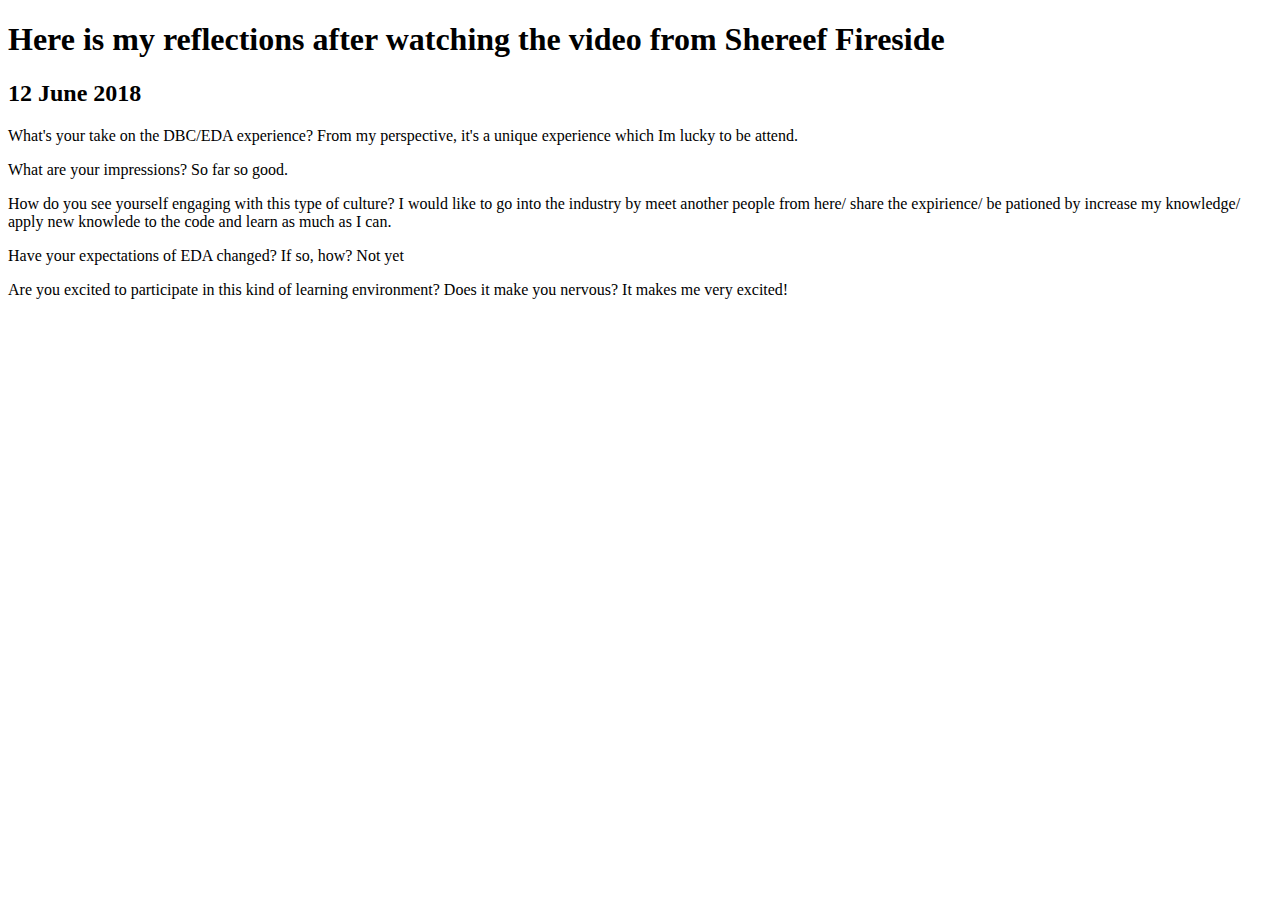
<file: blog/c1-reflection-blog.html>
<!DOCTYPE html>
<html>
  <head>
      <link href="../Style/main.css" rel="stylesheet" type="text/css">

    <title>My reflections to the video (Shereef's Fireside Chat) </title>
    <meta charset="UTF-8">
    <link href="../Style/main.css" rel="stylesheet" type="text/css">
  </head>
  
  <body>
    <h1>Here is my reflections after watching the video from Shereef Fireside</h1>
    
    <h2>12 June 2018</h2>
    
    <p>
      What's your take on the DBC/EDA experience? From my perspective, it's a unique experience which Im lucky to be attend.
    </p>
    <p>
      What are your impressions? So far so good.
    </p>
    <p>
      How do you see yourself engaging with this type of culture? I would like to go into the industry by meet another people from here/ share the expirience/ be pationed by increase my knowledge/ apply new knowlede to the code and learn as much as I can.
    </p>
    
    <p> 
      Have your expectations of EDA changed? If so, how? Not yet </p>
    <p>

      <p>
          Are you excited to participate in this kind of learning environment? Does it make you nervous? It makes me very excited!
      </p>
    </p>
    <!-- this is a comment. -->
  
  </body>
</html>
</file>
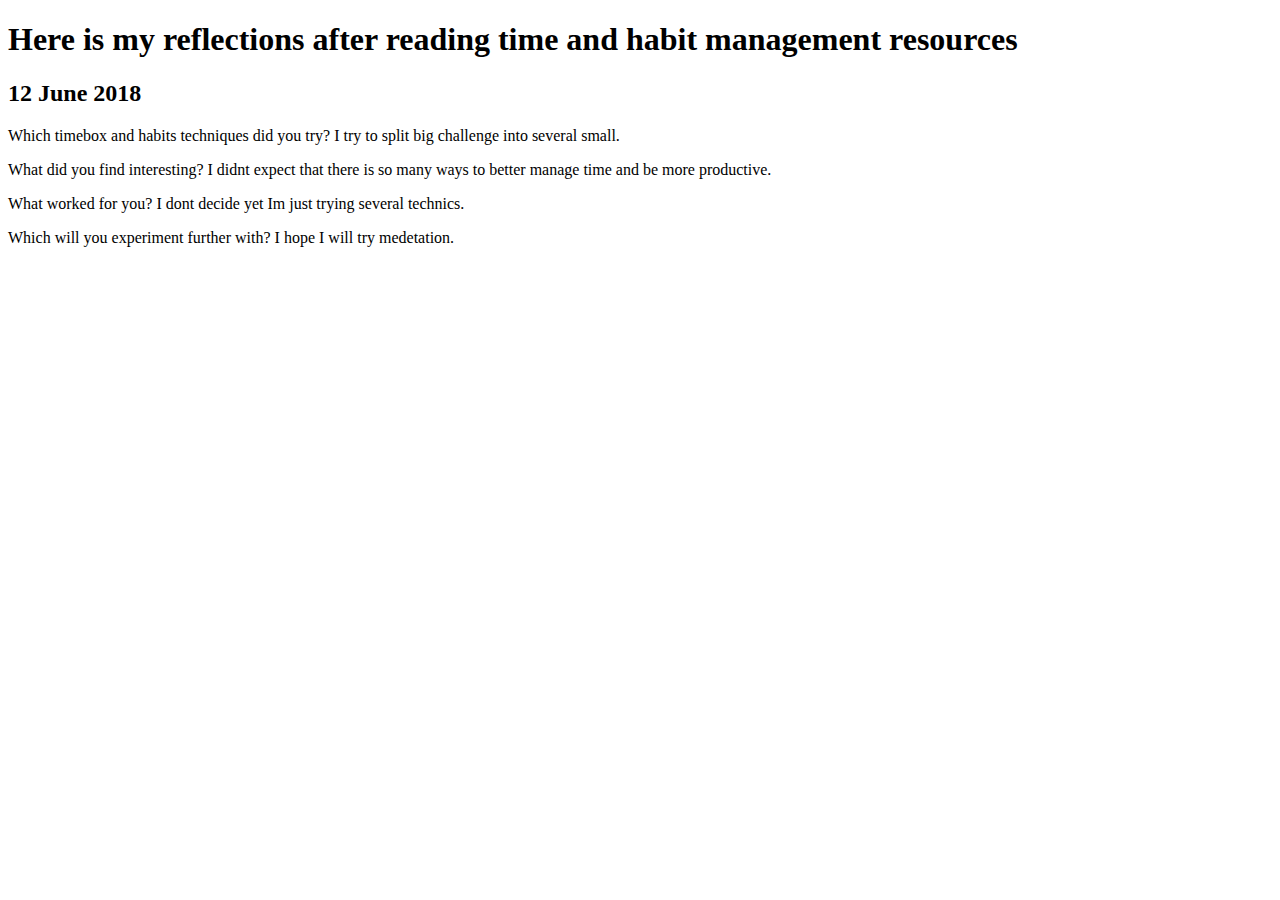
<file: blog/c1-time-and-habits-blog.html>
<!DOCTYPE html>
<html>
  <head>

    <title>My reflections to the time and habit management resources </title>
    <meta charset="UTF-8">
    <link href="../Style/main.css" rel="stylesheet" type="text/css">
  </head>
  
  <body>
    <h1>Here is my reflections after reading time and habit management resources</h1>
    
    <h2>12 June 2018</h2>
    
    <p>
    Which timebox and habits techniques did you try? I try to split big challenge into several small.
    </p>
    <p>
    What did you find interesting? I didnt expect that there is so many ways to better manage time and be more productive. 
    </p>
    <p>
     What worked for you? I dont decide yet Im just trying several technics.  
    </p>
    
    <p> 
    Which will you experiment further with? I hope I will try medetation.</p>
    </p>

    <!-- this is a comment. -->
  
  </body>
</html>
</file>
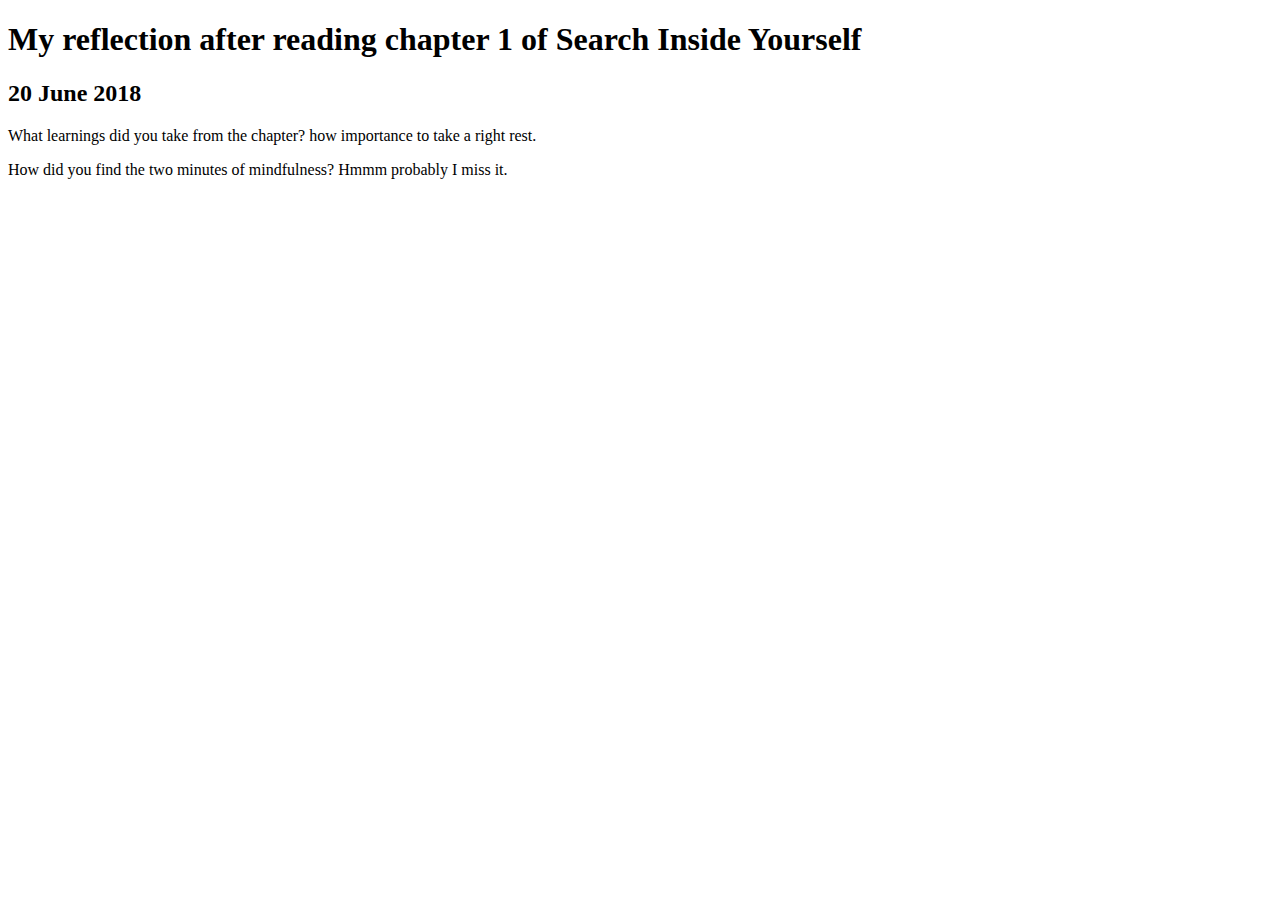
<file: blog/c2-emotional-intelligence.html>
<!DOCTYPE html>
<html lang="en">
<head>
    <meta charset="UTF-8">
    <meta name="viewport" content="width=device-width, initial-scale=1.0">
    <meta http-equiv="X-UA-Compatible" content="ie=edge">
    <title>Document</title>
</head>
<body>
        <h1>My reflection after reading chapter 1 of Search Inside Yourself</h1>
    
    <h2>20 June 2018</h2>

 <p>
What learnings did you take from the chapter? how importance to take a right rest.
 </p>
<p>
How did you find the two minutes of mindfulness? Hmmm probably I miss it.
</p>


</body>
</html>
</file>
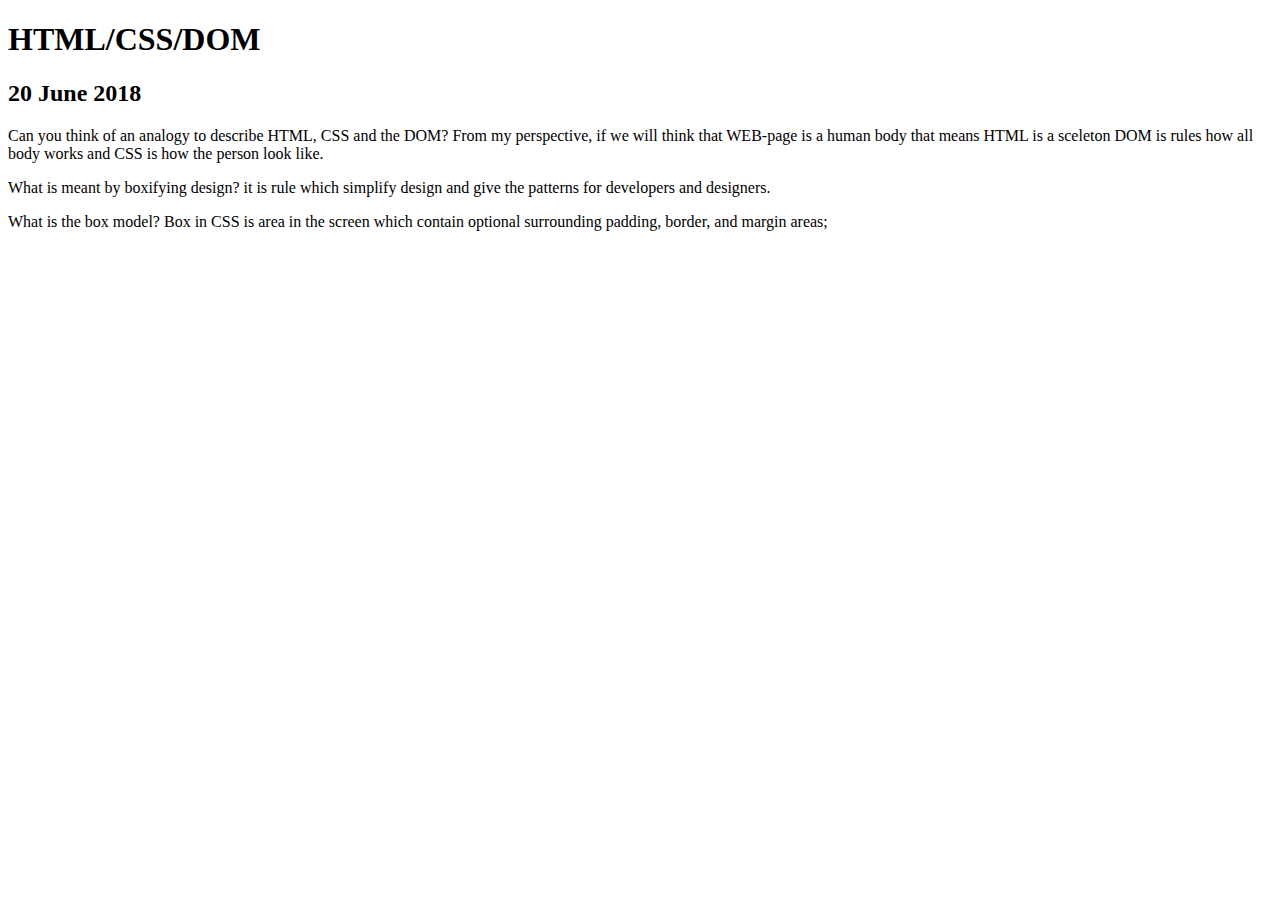
<file: blog/t2-html-css-dom-p1.html>
<!DOCTYPE html>
<html lang="en">
<head>
    <meta charset="UTF-8">
    <meta name="viewport" content="width=device-width, initial-scale=1.0">
    <meta http-equiv="X-UA-Compatible" content="ie=edge">
    <title>Document</title>
</head>
<body>
        <h1>HTML/CSS/DOM</h1>
    
    <h2>20 June 2018</h2>

 <p>
Can you think of an analogy to describe HTML, CSS and the DOM? From my perspective, if we will think that WEB-page is a human body that means HTML is a sceleton
DOM is rules how all body works and CSS is how the person look like. 
 </p>
<p>
What is meant by boxifying design? it is rule which simplify design and give the patterns for developers and designers.
</p>
 <p>
 What is the box model? Box in CSS is area in the screen which contain optional surrounding padding, border, and margin areas;
</p>

</body>
</html>
</file>
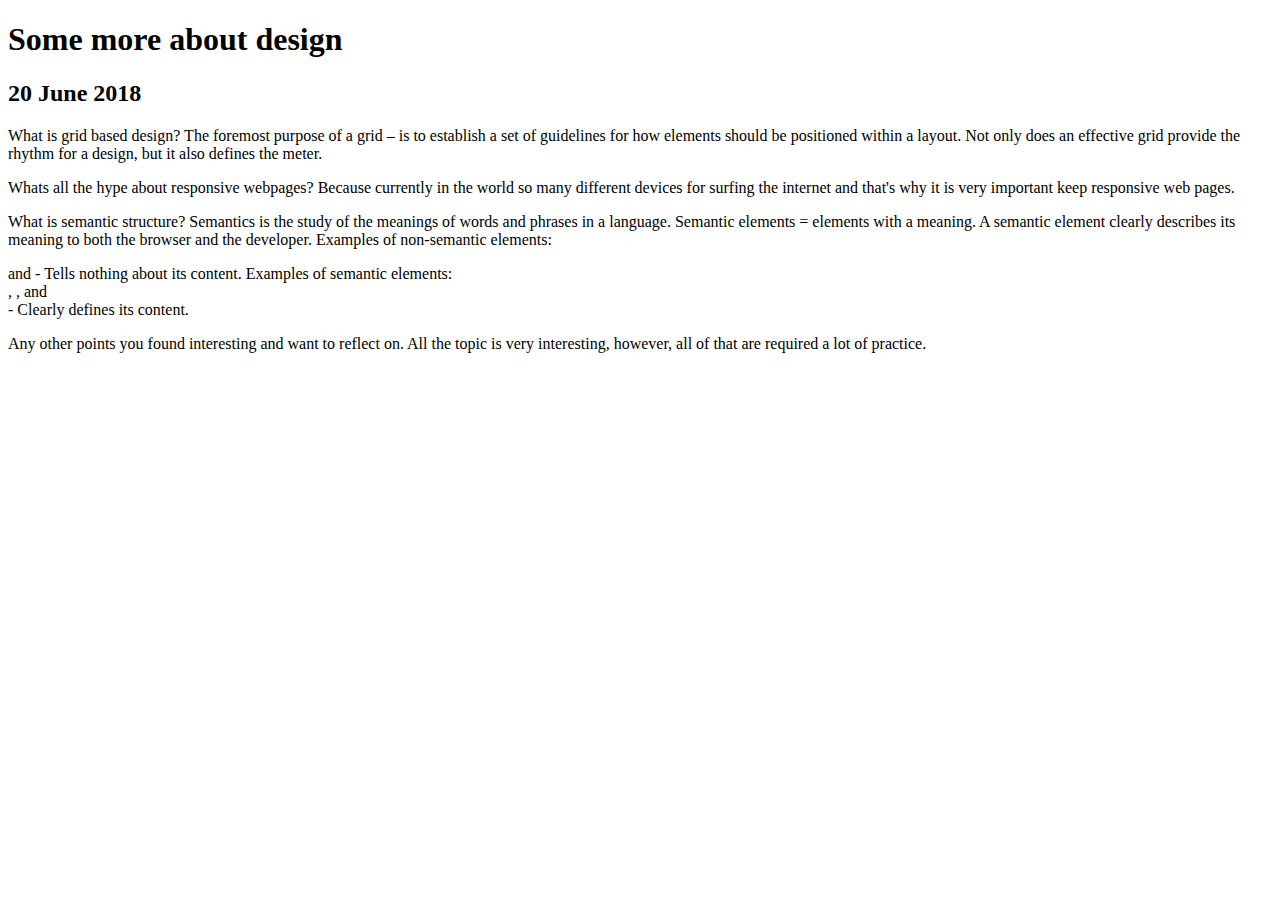
<file: blog/t2-html-css-dom-p2.html>
<!DOCTYPE html>
<html lang="en">
<head>
    <meta charset="UTF-8">
    <meta name="viewport" content="width=device-width, initial-scale=1.0">
    <meta http-equiv="X-UA-Compatible" content="ie=edge">
    <title>Document</title>
</head>
<body>
        <h1>Some more about design</h1>
    
    <h2>20 June 2018</h2>

 <p>
What is grid based design? The foremost purpose of a grid – is to establish a set of guidelines for how elements should be positioned within a layout. 
Not only does an effective grid provide the rhythm for a design, but it also defines the meter.
 </p>
<p>
 Whats all the hype about responsive webpages? Because currently in the world so many different devices for surfing the internet
 and that's why it is very important keep responsive web pages.
</p>
 <p>
What is semantic structure? Semantics is the study of the meanings of words and phrases in a language.

Semantic elements = elements with a meaning. A semantic element clearly describes its meaning to both the browser and the developer.

Examples of non-semantic elements: <div> and <span> - Tells nothing about its content.

Examples of semantic elements: <form>, <table>, and <article> - Clearly defines its content.
</p>

<p>
Any other points you found interesting and want to reflect on. All the topic is very interesting, however, all of that are required a lot of practice.
 </p>

</body>
</html>
</file>
<file: Style/main.css>
.position-right {
    text-align: right;
    text-transform: uppercase;
}

.u-max-full-width {
    max-width: 100%;
    box-sizing: border-box; 
}

.rules{
    font-size: 16px;
}

.kotik {
    transition: transform linear 0.2s;
}

.kotik:hover {
    transform: scale(1.1);
}

.poezd{
    transition: transform linear 0.2s;
}

.poezd:hover{
    transform: scale(1.1);
}


.leto{
    transition: transform linear 0.2s;
}

.leto:hover{
    transform: scale(1.1);
}

.list-element-bold{
  font-weight: bold;
}

* {box-sizing:border-box}

/* Slideshow container */
.slideshow-container {
  max-width: 1000px;
  position: relative;
  margin: auto;
}

/* Hide the images by default */
.mySlides {
    display: none;
}

/* Next & previous buttons */
.prev, .next {
  cursor: pointer;
  position: absolute;
  top: 50%;
  width: auto;
  margin-top: -22px;
  padding: 16px;
  color: white;
  font-weight: bold;
  font-size: 18px;
  transition: 0.6s ease;
  border-radius: 0 3px 3px 0;
}

/* Position the "next button" to the right */
.next {
  right: 0;
  border-radius: 3px 0 0 3px;
}

/* On hover, add a black background color with a little bit see-through */
.prev:hover, .next:hover {
  background-color: rgba(0,0,0,0.8);
}

/* Caption text */
.text {
  color: #f2f2f2;
  font-size: 15px;
  padding: 8px 12px;
  position: absolute;
  bottom: 8px;
  width: 100%;
  text-align: center;
}

/* Number text (1/3 etc) */
.numbertext {
  color: #f2f2f2;
  font-size: 12px;
  padding: 8px 12px;
  position: absolute;
  top: 0;
}

/* The dots/bullets/indicators */
.dot {
  cursor: pointer;
  height: 15px;
  width: 15px;
  margin: 0 2px;
  background-color: #bbb;
  border-radius: 50%;
  display: inline-block;
  transition: background-color 0.6s ease;
}

.active, .dot:hover {
  background-color: #717171;
}

/* Fading animation */
.fade {
  -webkit-animation-name: fade;
  -webkit-animation-duration: 1.5s;
  animation-name: fade;
  animation-duration: 1.5s;
}

@-webkit-keyframes fade {
  from {opacity: .4} 
  to {opacity: 1}
}

@keyframes fade {
  from {opacity: .4} 
  to {opacity: 1}
}
</file>
